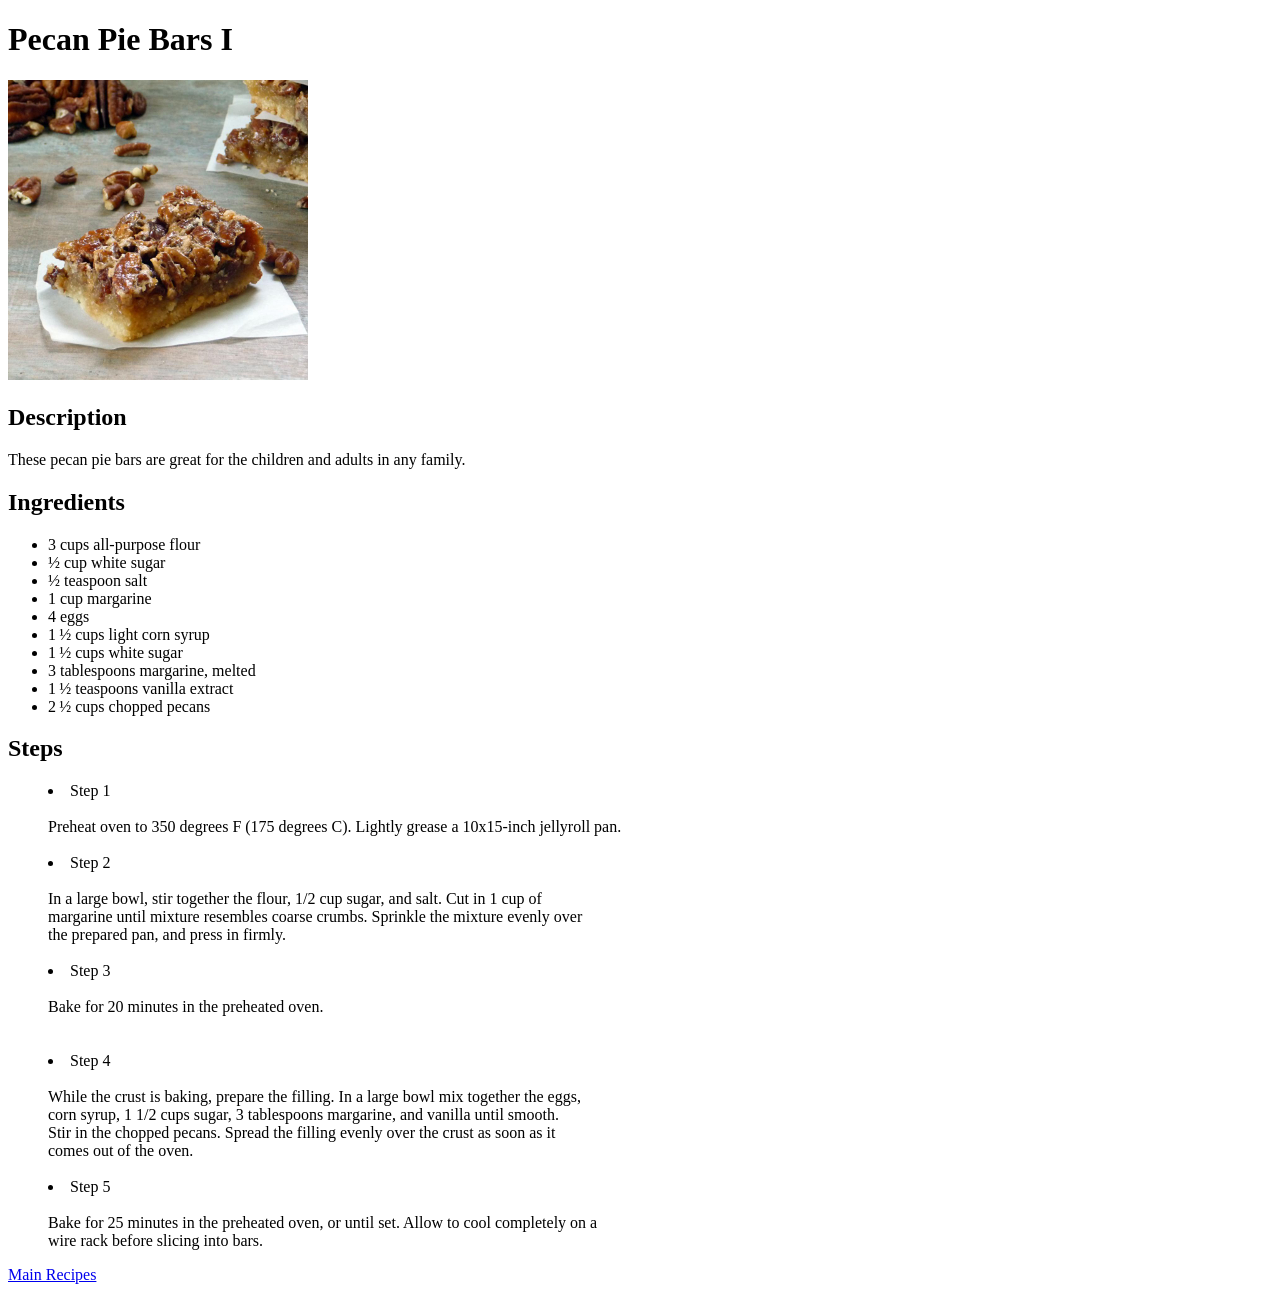
<file: recipes/Pecan-Pie-Bars.html>
<!DOCTYPE html>
<html lang="en">
  <head>
    <meta charset="UTF-8">
    <title>Pecan Pie Bars</title>
    <link rel="stylesheet" type="text/css" href="../css/style.css">
  </head>
  <body>
    <h1>Pecan Pie Bars I</h1>
    <img src="images/pecan.jpeg" height="300" width="300" alt="Pecan Pie">
    <h2>Description</h2>
    <p>These pecan pie bars are great for the children and adults in any family.</p>
    <h2>Ingredients</h2>
    <ul>
      <li>3 cups all-purpose flour </li>
      <li>½ cup white sugar </li>
      <li>½ teaspoon salt </li>
      <li>1 cup margarine </li>
      <li>4 eggs </li>
      <li>1 ½ cups light corn syrup </li>
      <li>1 ½ cups white sugar </li>
      <li>3 tablespoons margarine, melted </li>
      <li>1 ½ teaspoons vanilla extract</li>
      <li>2 ½ cups chopped pecans</li>
    </ul>

    <h2>Steps</h2>
    <ol>
      <li>Step 1 <br>
        <br>
        Preheat oven to 350 degrees F (175 degrees C). Lightly grease a 10x15-inch jellyroll pan.
      </li>
      <br>

      <li>Step 2<br>
        <br>
        In a large bowl, stir together the flour, 1/2 cup sugar, and salt. Cut in 1 cup of <br>margarine until mixture resembles coarse crumbs. Sprinkle the mixture evenly over <br>the prepared pan, and press in firmly.
      </li>
      <br>
      <li>Step 3<br>
        <br>
        Bake for 20 minutes in the preheated oven.
      </li>
      <br>

      <br>
      <li>Step 4<br>
       <br>
        While the crust is baking, prepare the filling. In a large bowl mix together the eggs, <br>corn syrup, 1 1/2 cups sugar, 3 tablespoons margarine, and vanilla until smooth. <br>Stir in the chopped pecans. Spread the filling evenly over the crust as soon as it <br>comes out of the oven.
      </li>
      <br>
      <li>Step 5 <br>
        <br>
        Bake for 25 minutes in the preheated oven, or until set. Allow to cool completely on a <br>wire rack before slicing into bars.
      </li>
    </ol>
    <a href="../index.html">Main Recipes</a>
  </body>
</html>
</file>
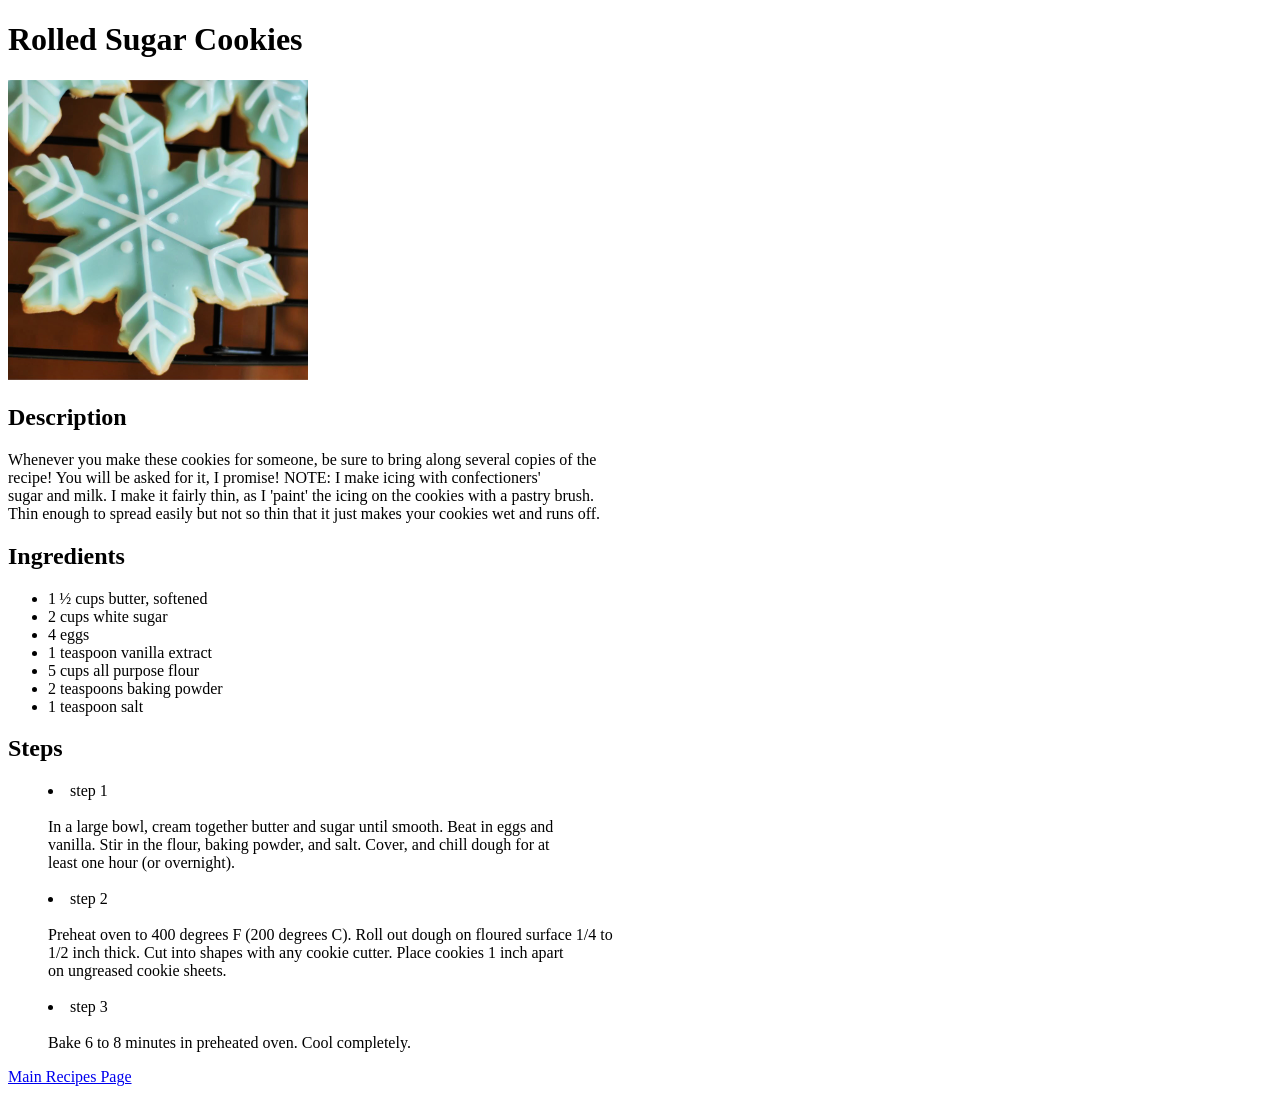
<file: recipes/Rolled-Sugar-Cookies.html>
<!DOCTYPE html>
<html lang="en">
  <head>
    <meta charset="UTF-8">
    <title>Rollled Sugar Cookies</title>
    <link rel="stylesheet" type="text/css" href="../css/style.css">
  </head>
  <body>
    <h1>Rolled Sugar Cookies</h1>
    <img src="images/cookies.jpeg" alt="Rollled Sugar Cookies" width="300" height="300">
    <h2>Description</h2>
    <p>Whenever you make these cookies for someone, be sure to bring along several copies of the <br>recipe! You will be asked for it, I promise! NOTE: I make icing with confectioners' <br>sugar and milk. I make it fairly thin, as I 'paint' the icing on the cookies with a pastry brush.<br> Thin enough to spread easily but not so thin that it just makes your cookies wet and runs off. </p>

    <h2>Ingredients</h2>
    <ul>
      <li>1 ½ cups butter, softened </li>
      <li>2 cups white sugar </li>
      <li>4 eggs</li>
      <li>1 teaspoon vanilla extract</li>
      <li>5 cups all purpose flour</li>
      <li>2 teaspoons baking powder</li>
      <li>1 teaspoon salt</li>
    </ul>

    <h2>Steps</h2>
    <ol>
      <li>step 1<br>
        <br>
          In a large bowl, cream together butter and sugar until smooth. Beat in eggs and <br>vanilla. Stir in the flour, baking powder, and salt. Cover, and chill dough for at <br>least one hour (or overnight).
      </li>
      <br>
      <li>step 2<br>
        <br>
        Preheat oven to 400 degrees F (200 degrees C). Roll out dough on floured surface 1/4 to <br>1/2 inch thick. Cut into shapes with any cookie cutter. Place cookies 1 inch apart <br>on ungreased cookie sheets.
      </li>
      <br>
      <li>step 3<br>
        <br>
        Bake 6 to 8 minutes in preheated oven. Cool completely.
        <br>
      </li>
    </ol>

    <a href="../index.html">Main Recipes Page</a>
  </body>
</html>
</file>
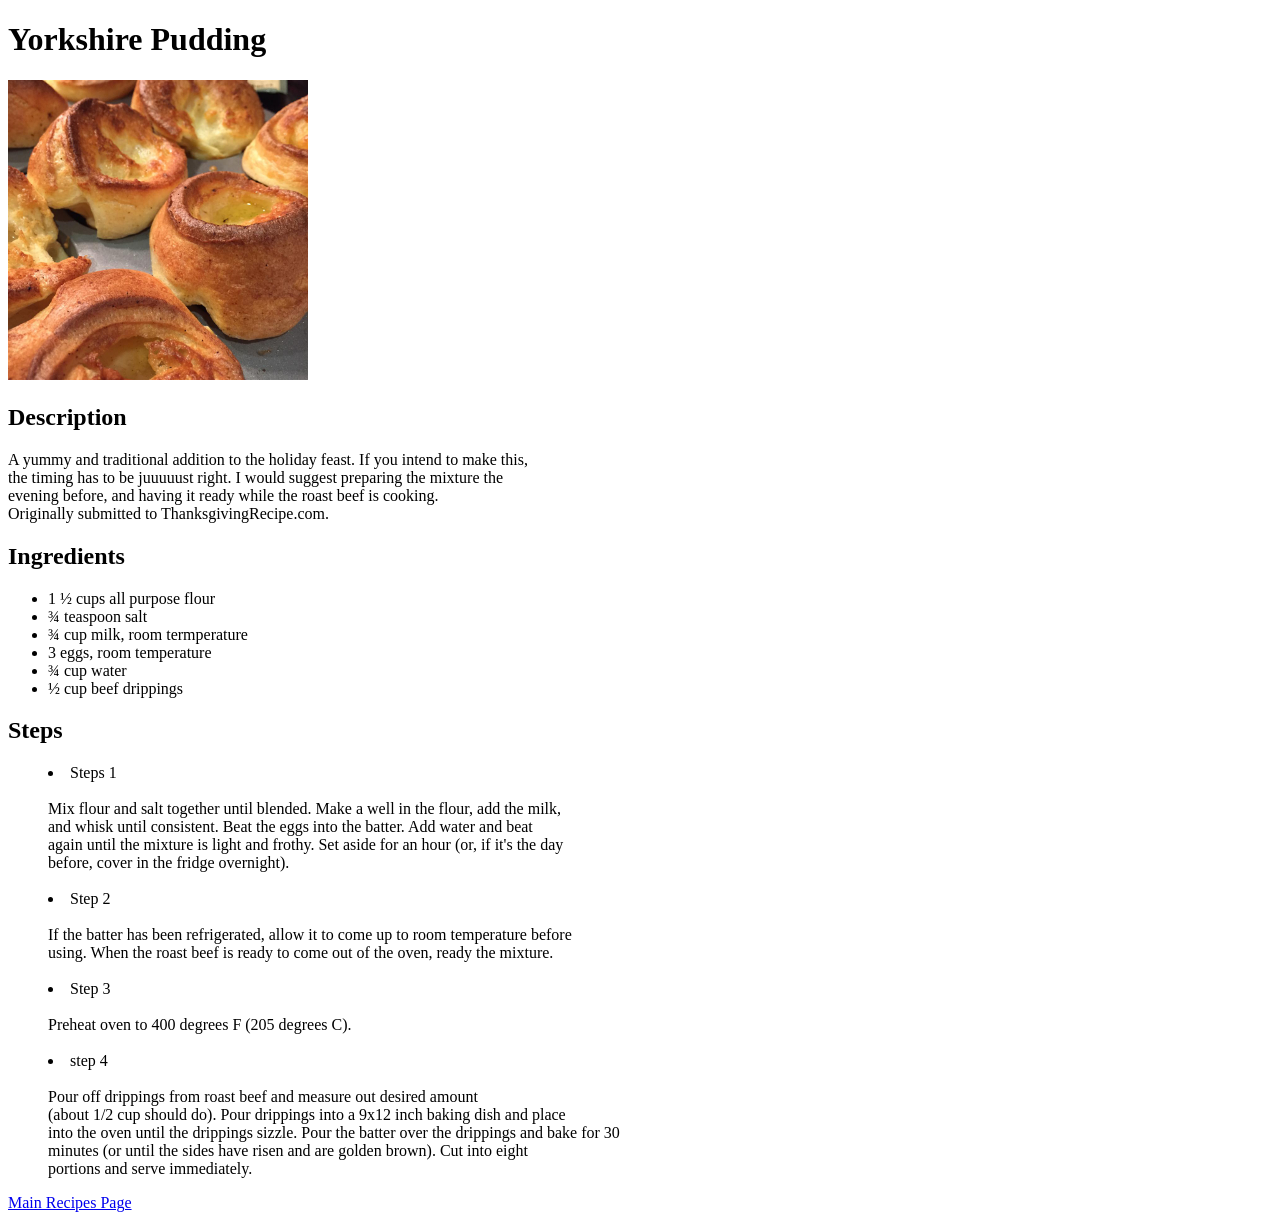
<file: recipes/Yorkshire-Pudding.html>
<!DOCTYPE html>
<html lang="en">
  <head>
    <meta charset="UTF-8">
    <title>Yorkshire Pudding</title>
    <link rel="stylesheet" type="text/css" href="../css/style.css">
  </head>
  <body>
    <h1>Yorkshire Pudding</h1>
    <img src="images/yorkshir.jpeg" width="300" height="300">
    <h2>Description</h2>
    <p>A yummy and traditional addition to the holiday feast. If you intend to make this, <br>the timing has to be juuuuust right. I would suggest preparing the mixture the <br>evening before, and having it ready while the roast beef is cooking. <br>Originally submitted to ThanksgivingRecipe.com. </p>

    <h2>Ingredients</h2>
    <ul>
      <li>1 ½ cups all purpose flour</li>
      <li>¾ teaspoon salt</li>
      <li>¾ cup milk, room termperature</li>
      <li>3 eggs, room temperature</li>
      <li>¾ cup water</li>
      <li>½ cup beef drippings</li>
    </ul>

    <h2>Steps</h2>
    <ol>
      <li>Steps 1 <br>
        <br>
        Mix flour and salt together until blended. Make a well in the flour, add the milk,<br> and whisk until consistent. Beat the eggs into the batter. Add water and beat <br>again until the mixture is light and frothy. Set aside for an hour (or, if it's the day<br> before, cover in the fridge overnight).    
      </li>
      <br>
      <li>Step 2<br>
        <br>
        If the batter has been refrigerated, allow it to come up to room temperature before <br>using. When the roast beef is ready to come out of the oven, ready the mixture.
      </li>
      <br>
      <li>Step 3 <br>
        <br>
        Preheat oven to 400 degrees F (205 degrees C).
      </li>
      <br>
      <li>step 4<br>
        <br>
        Pour off drippings from roast beef and measure out desired amount <br>(about 1/2 cup should do). Pour drippings into a 9x12 inch baking dish and place <br>into the oven until the drippings sizzle. Pour the batter over the drippings and bake for 30<br> minutes (or until the sides have risen and are golden brown). Cut into eight <br>portions and serve immediately.
      </li>
    </ol>
    <a href="../index.html">Main Recipes Page</a>
  </body>
</html>
</file>
<file: css/style.css>
ol {
  list-style-position: inside;
  list-style-type: disc;
}
</file>
